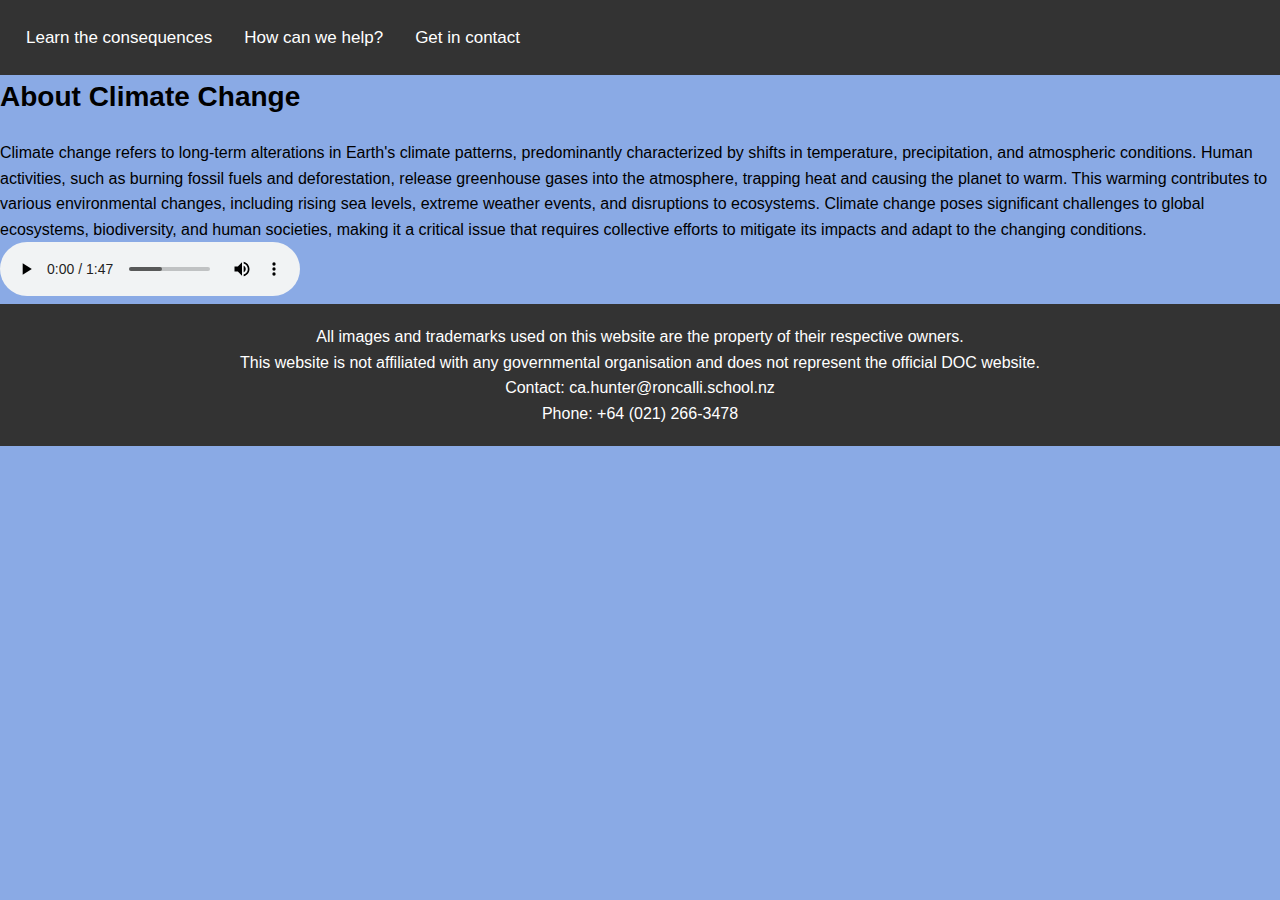
<file: index.html>
<!DOCTYPE html>
<html lang="en">
<head>
    <meta charset="UTF-8">
    <meta name="viewport" content="width=device-width, initial-scale=1.0">
    <title>Climate Change</title>
    <link rel="stylesheet" href="style_2.css">
</head>
<header>
    <nav>
        <ul>
          <a href="consequences.html">Learn the consequences</a>
          <br><a href="knowledge.html">How can we help?</a>
          <a href="contact.html">Get in contact</a>
        </ul>
      </nav>
  </header>
  <body>
  
    <main>
        <section id="about">
            <h2>About Climate Change</h2>
            <p>Climate change refers to long-term alterations in Earth's climate patterns, predominantly characterized by shifts in temperature, precipitation, and atmospheric conditions. Human activities, such as burning fossil fuels and deforestation, release greenhouse gases into the atmosphere, trapping heat and causing the planet to warm. This warming contributes to various environmental changes, including rising sea levels, extreme weather events, and disruptions to ecosystems. Climate change poses significant challenges to global ecosystems, biodiversity, and human societies, making it a critical issue that requires collective efforts to mitigate its impacts and adapt to the changing conditions.</p>
        </section>
        <audio controls autoplay>
          <source src="belbird.mp3.mp3" type="audio/mp3">
          <source src="belbird.mp3.mp3" type="audio/mp3">
        Your browser does not support the audio element.
        </audio>
    </main>
    <footer>
      <div class="footer-container">
        <div class="footer-logo">
        
      <div class="footer-disclaimer">
        <p>All images and trademarks used on this website are the property of their respective owners.</p>
        <p>This website is not affiliated with any governmental organisation and does not represent the official DOC website.</p>
      </div>
      <div class="footer-contact">
        <p>Contact: <a href="mailto:ca.hunter@roncalli.school.nz">ca.hunter@roncalli.school.nz</a></p>
        <p>Phone: +64 (021) 266-3478</p>
</file>
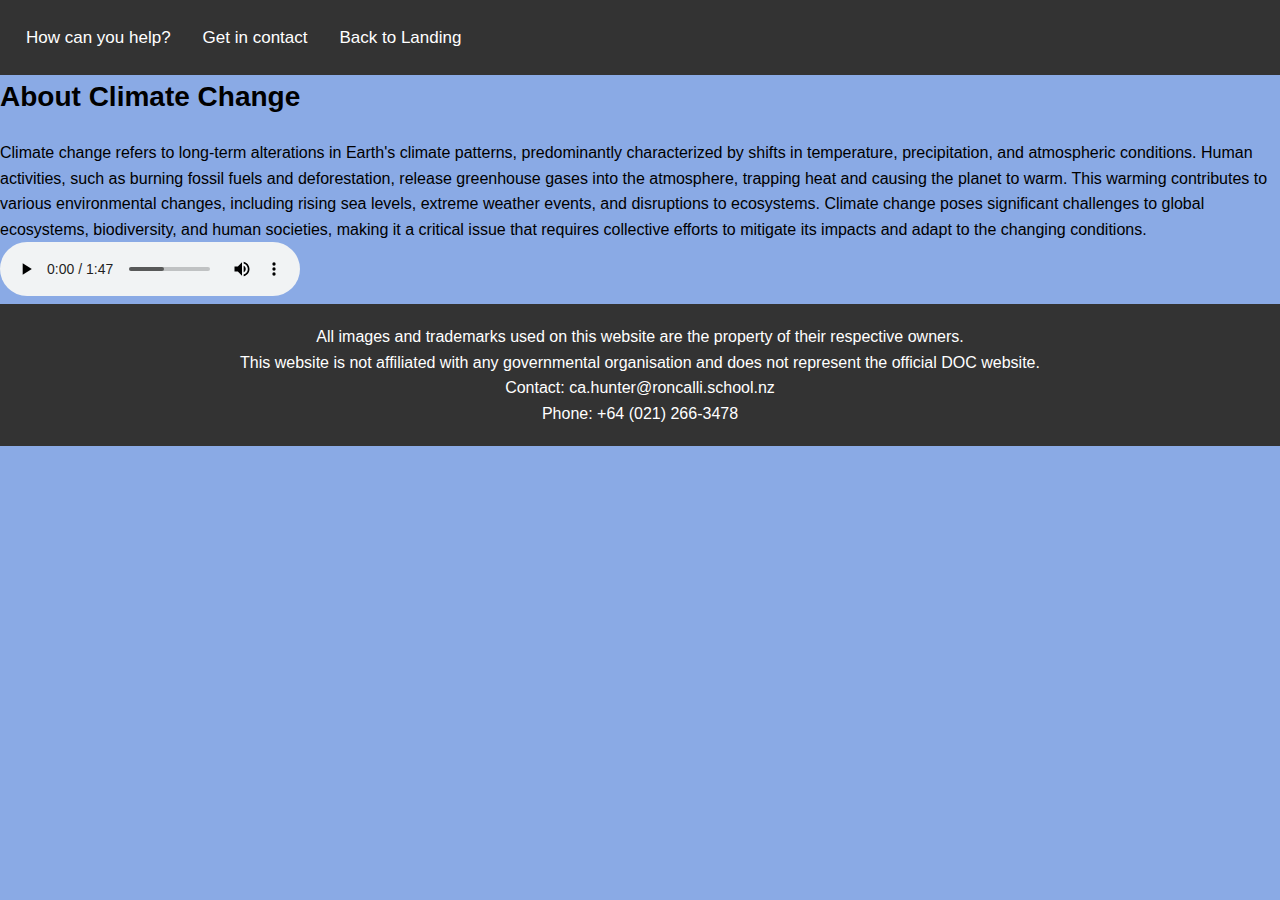
<file: consequences.html>
<!DOCTYPE html>
<html lang="en">
<head>
    <meta charset="UTF-8">
    <meta name="viewport" content="width=device-width, initial-scale=1.0">
    <title>Climate Change</title>
    <link rel="stylesheet" href="style_2.css">
</head>
<header>
    <nav>
        <ul>
            <a href="knowledge.html">How can you help?</a>
            <a href="contact.html">Get in contact</a>
            <a href="index.html">Back to Landing</a>
        </ul>
      </nav>
  </header>
  <body>
  
    <main>
        <section id="about">
            <h2>About Climate Change</h2>
            <p>Climate change refers to long-term alterations in Earth's climate patterns, predominantly characterized by shifts in temperature, precipitation, and atmospheric conditions. Human activities, such as burning fossil fuels and deforestation, release greenhouse gases into the atmosphere, trapping heat and causing the planet to warm. This warming contributes to various environmental changes, including rising sea levels, extreme weather events, and disruptions to ecosystems. Climate change poses significant challenges to global ecosystems, biodiversity, and human societies, making it a critical issue that requires collective efforts to mitigate its impacts and adapt to the changing conditions.</p>
        </section>
        <audio controls autoplay>
          <source src="belbird.mp3.mp3" type="audio/mp3">
          <source src="belbird.mp3.mp3" type="audio/mp3">
        Your browser does not support the audio element.
        </audio>
    </main>
    <footer>
      <div class="footer-container">
        <div class="footer-logo">
        
      <div class="footer-disclaimer">
        <p>All images and trademarks used on this website are the property of their respective owners.</p>
        <p>This website is not affiliated with any governmental organisation and does not represent the official DOC website.</p>
      </div>
      <div class="footer-contact">
        <p>Contact: <a href="mailto:ca.hunter@roncalli.school.nz">ca.hunter@roncalli.school.nz</a></p>
        <p>Phone: +64 (021) 266-3478</p>
    </footer>
      <style>
</file>
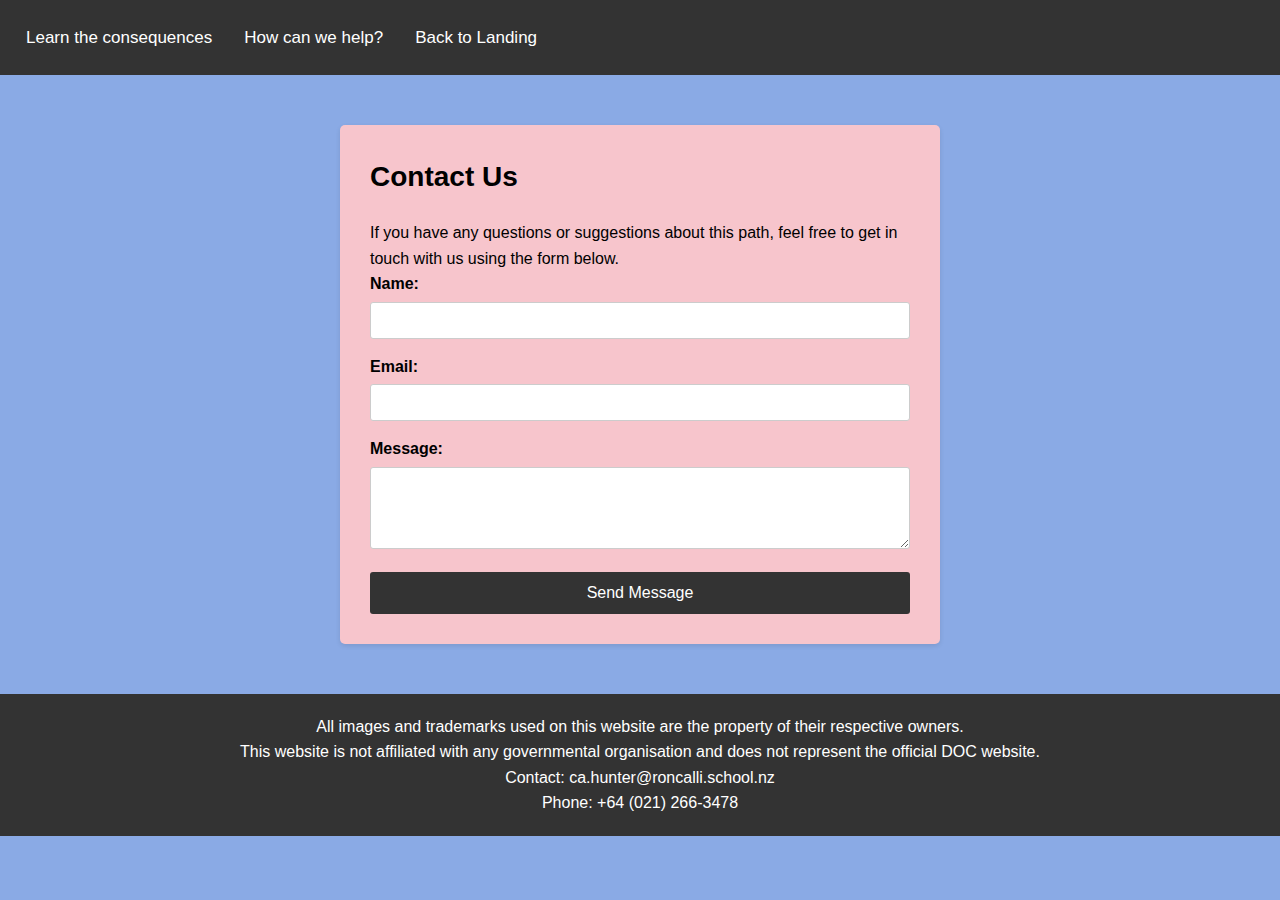
<file: contact.html>
<!DOCTYPE html>
<html lang="en">
<head>
    <meta charset="UTF-8">
    <meta name="viewport" content="width=device-width, initial-scale=1.0">
    <title>Climate Change</title>
    <link rel="stylesheet" href="style_2.css">
</head>
<header>
    <nav>
        <ul>
          <a href="consequences.html">Learn the consequences</a>
          <br><a href="knowledge.html">How can we help?</a>
          <a href="index.html">Back to Landing</a>
        </ul>
      </nav>
  </header>
  <body>
  
 <!-- Contact Form -->
 <section class="contact">
    <div class="container">
        <link rel="stylesheet" href="style_2.css">
      <h2>Contact Us</h2>
      <p>If you have any questions or suggestions about this path, feel free to get in touch with us using the form below.</p>
      <form action="send_message.php" method="post">
        <label for="name">Name:</label>
        <input type="text" id="name" name="name" required>
        
        <label for="email">Email:</label>
        <input type="email" id="email" name="email" required>
        
        <label for="message">Message:</label>
        <textarea id="message" name="message" rows="4" required></textarea>
        
        <button type="submit">Send Message</button>
      </form>
    </div>
  </section>

  <footer>
    <div class="footer-container">
      <div class="footer-logo">
      
    <div class="footer-disclaimer">
      <p>All images and trademarks used on this website are the property of their respective owners.</p>
      <p>This website is not affiliated with any governmental organisation and does not represent the official DOC website.</p>
    </div>
    <div class="footer-contact">
      <p>Contact: <a href="mailto:ca.hunter@roncalli.school.nz">ca.hunter@roncalli.school.nz</a></p>
      <p>Phone: +64 (021) 266-3478</p>
  </footer>
    <style>
</file>
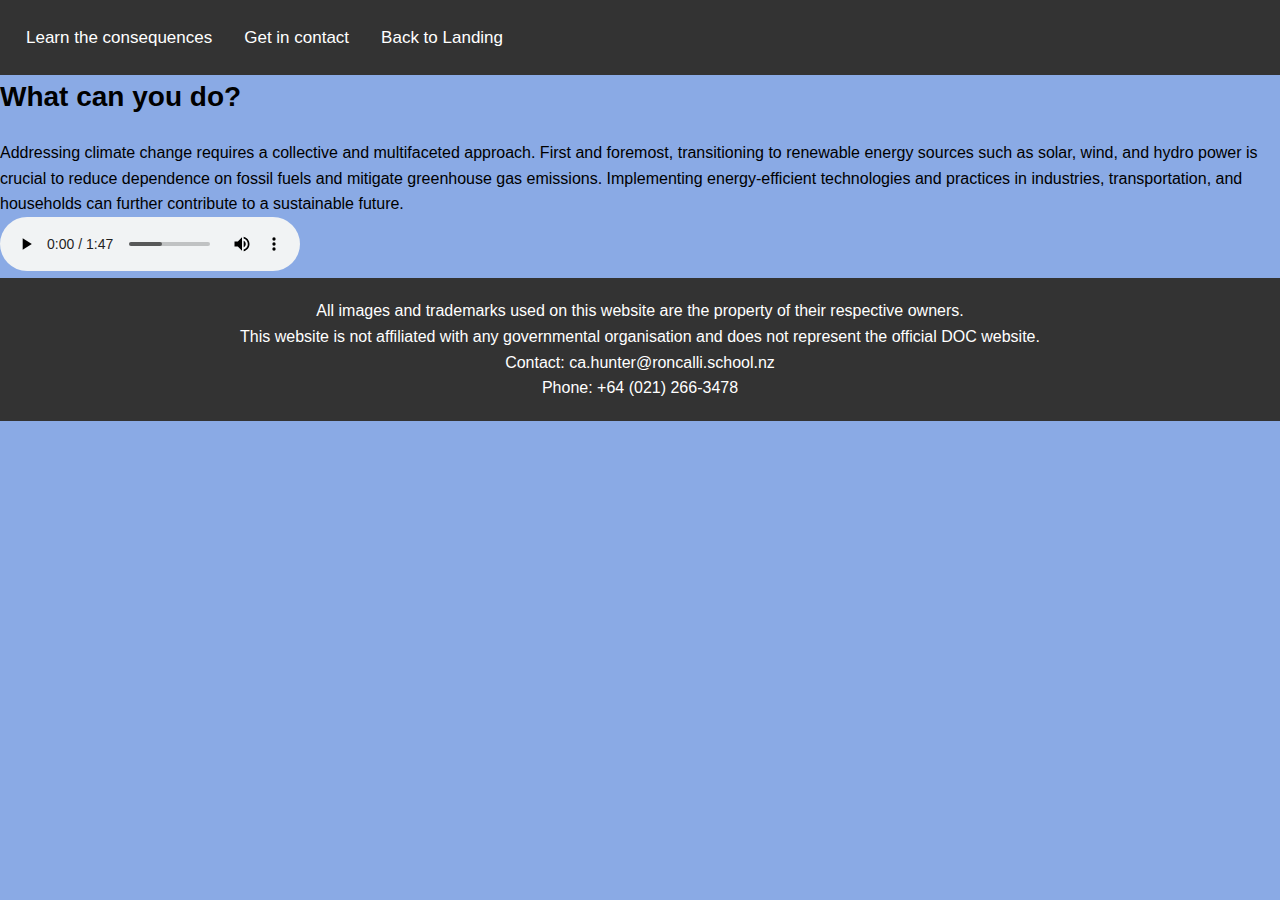
<file: knowledge.html>
<!DOCTYPE html>
<html lang="en">
<head>
    <meta charset="UTF-8">
    <meta name="viewport" content="width=device-width, initial-scale=1.0">
    <title>Climate Change</title>
    <link rel="stylesheet" href="style_2.css">
</head>
<header>
    <nav>
        <ul>
          <a href="consequences.html">Learn the consequences</a>
          <a href="contact.html">Get in contact</a>
          <a href="index.html">Back to Landing</a>
      </nav>
  </header>
  <body>
  
    <main>
        <section id="about">
            <h2>What can you do?</h2>
            <p>Addressing climate change requires a collective and multifaceted approach. First and foremost, transitioning to renewable energy sources such as solar, wind, and hydro power is crucial to reduce dependence on fossil fuels and mitigate greenhouse gas emissions. Implementing energy-efficient technologies and practices in industries, transportation, and households can further contribute to a sustainable future.</p>
        </section>
        <audio controls autoplay>
          <source src="belbird.mp3.mp3" type="audio/mp3">
          <source src="belbird.mp3.mp3" type="audio/mp3">
        Your browser does not support the audio element.
        </audio>
    </main>
    <footer>
      <div class="footer-container">
        <div class="footer-logo">
        
      <div class="footer-disclaimer">
        <p>All images and trademarks used on this website are the property of their respective owners.</p>
        <p>This website is not affiliated with any governmental organisation and does not represent the official DOC website.</p>
      </div>
      <div class="footer-contact">
        <p>Contact: <a href="mailto:ca.hunter@roncalli.school.nz">ca.hunter@roncalli.school.nz</a></p>
        <p>Phone: +64 (021) 266-3478</p>
    </footer>
      <style>
</file>
<file: style_2.css>
a:link {
  color: rgb(255, 255, 255);
  background-color: transparent;
  text-decoration: none;
}

a:visited {
  color: rgb(255, 255, 255);
  background-color: transparent;
  text-decoration: underline;
}

a:hover {
  color: #F7C5CC;
  background-color: transparent;
  text-decoration: none;
}

a:active {
  color: rgb(255, 255, 255);
  background-color: transparent;
  text-decoration: none;
}
* {
  box-sizing: border-box;
  margin: 0;
  padding: 0;
}

img{
   width:400px;
  border:3px solid #F23041
  padding;
  background-color: black;
  box-shadow: grey 4px 4px 4px 4px 
  margin-left;
}

body {
  font-family: Arial, sans-serif;
  line-height: 1.6;
  background-color: #8AAAE5;
}

/* Navigation bar styles */
nav {
  background-color: #333;
  padding: 10px;
}

nav ul {
  list-style: none;
  display: flex;
}

nav li {
  margin-right: 20px;
}

nav a {
  text-decoration: none;
  color: #8d7979;
}


nav {
  overflow: hidden;
  background-color: #333;
}


nav a {
  float: left;
  color: #f2f2f2;
  text-align: center;
  padding: 14px 16px;
  text-decoration: none;
  font-size: 17px;
}

nav a:hover {
  background-color: #F7C5CC;
  color: black;
}

nav a.active {
  background-color: #D94A70;
  color: white;
}
/* Contact form styles */
.contact {
  padding: 50px 0;
}

.container {
  max-width: 600px;
  margin: 0 auto;
  background-color: #F7C5CC;
  padding: 30px;
  border-radius: 5px;
  box-shadow: 0 2px 5px rgba(0, 0, 0, 0.1);
}

h2 {
  font-size: 28px;
  margin-bottom: 20px;
}

label {
  display: block;
  margin-bottom: 5px;
  font-weight: bold;
}

input[type="text"],
input[type="email"],
textarea {
  width: 100%;
  padding: 10px;
  border: 1px solid #ccc;
  border-radius: 3px;
  margin-bottom: 15px;
}

textarea {
  resize: vertical;
}

button {
  display: block;
  width: 100%;
  padding: 12px;
  background-color: #333;
  color: #fff;
  border: none;
  border-radius: 3px;
  cursor: pointer;
  font-size: 16px;
  transition: background-color 0.3s;
}

button:hover {
  background-color: #555;
}

/* Footer styles */
footer {
  background-color: #333;
  color: #fff;
  text-align: center;
  padding: 20px;
  
}

/* Media query for smaller screens */
@media (max-width: 600px) {
  nav ul {
    flex-direction: column;
    align-items: center;
  }

  nav li {
    margin-bottom: 10px;
  }
footer { 
    position: absolute; 
    bottom: 0; 
    left: 0; 
    z-index: 10;
  }
}
</file>
